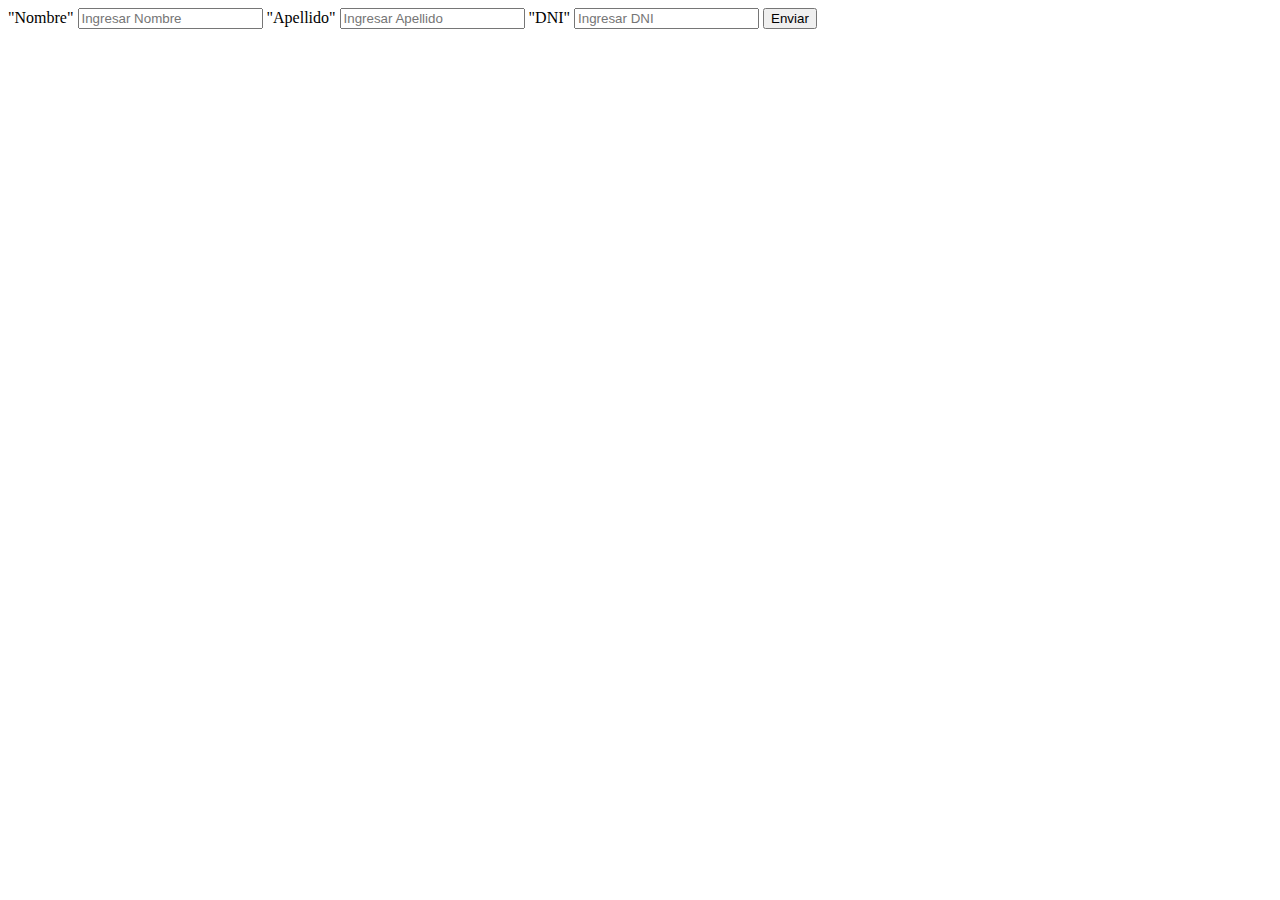
<file: form.html>
<!DOCTYPE html>
<html lang="es">
<head>
    <meta charset="UTF-8">
    <meta http-equiv="X-UA-Compatible" content="IE=edge">
    <meta name="viewport" content="width=device-width, initial-scale=1.0">
    <title>ejenplo formulario</title>
</head>
<body>
    <form action="" method="get">
    
    <label> "Nombre" </label>
    <input type="text" name="nombre" placeholder="Ingresar Nombre">
    <label> "Apellido" </label>
    <input type="text" name="Apellido" placeholder="Ingresar Apellido">
    <label> "DNI" </label>
    <input type="text" name="DNI" placeholder="Ingresar DNI">
    
    <input type="submit" value="Enviar">
    </form>
    
</body>
</html>
</file>
